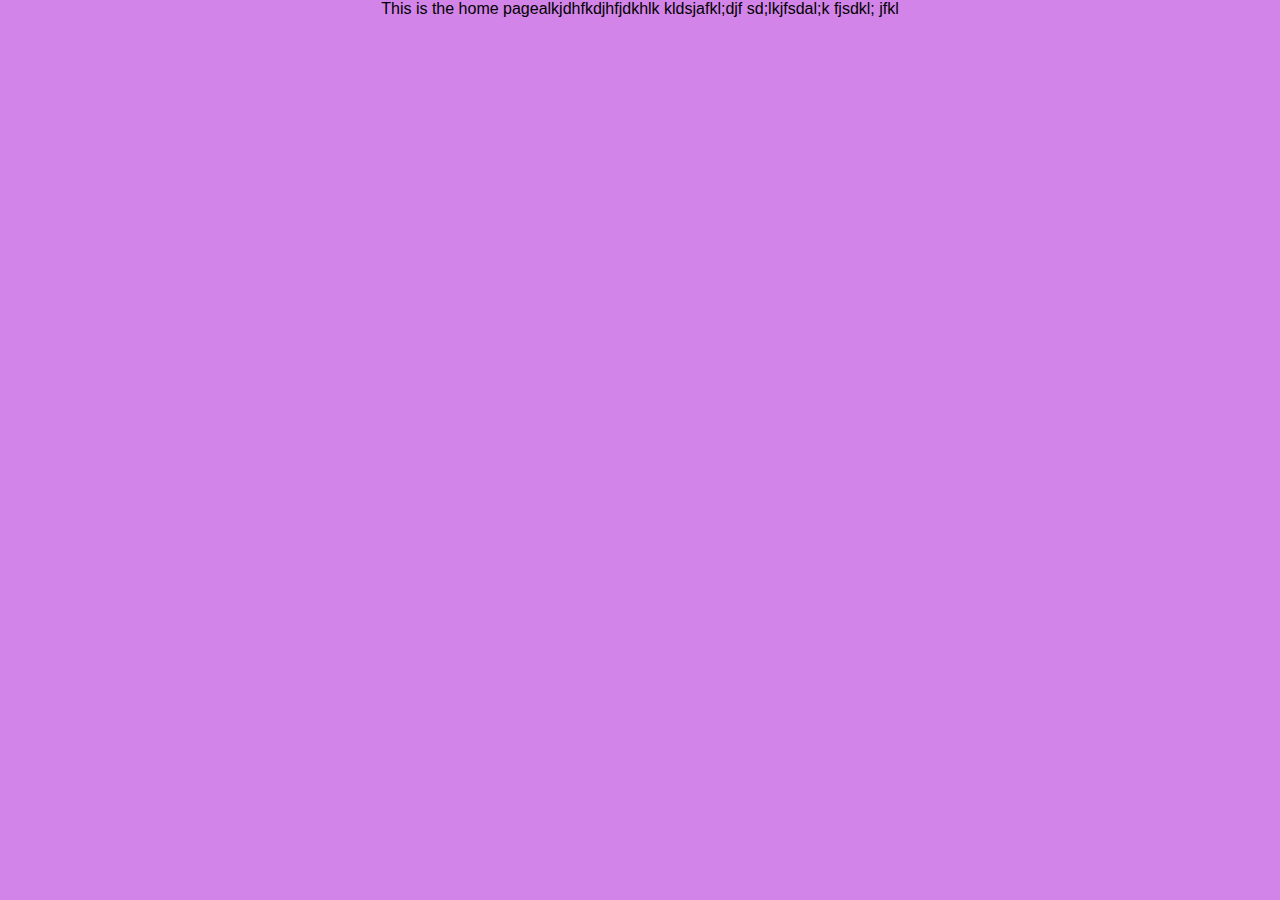
<file: index.html>
<html>
	<head>
		<link rel=stylesheet type="text/css" href="styleSheet.css"></link>
		<script type="text/javascript" src="Scripts.js"></script>	
		<script src="https://www.w3schools.com/lib/w3.js"></script>
		
		<title>Mystical Fusion</title>
	</head>
	<body>		
		<div w3-include-html="Header.html"></div>
		
		<main role="main" >			
				This is the home pagealkjdhfkdjhfjdkhlk kldsjafkl;djf sd;lkjfsdal;k fjsdkl; jfkl
		</main>
		 
		<script>
			w3.includeHTML();
		</script>
	</body>
	
</html>
</file>
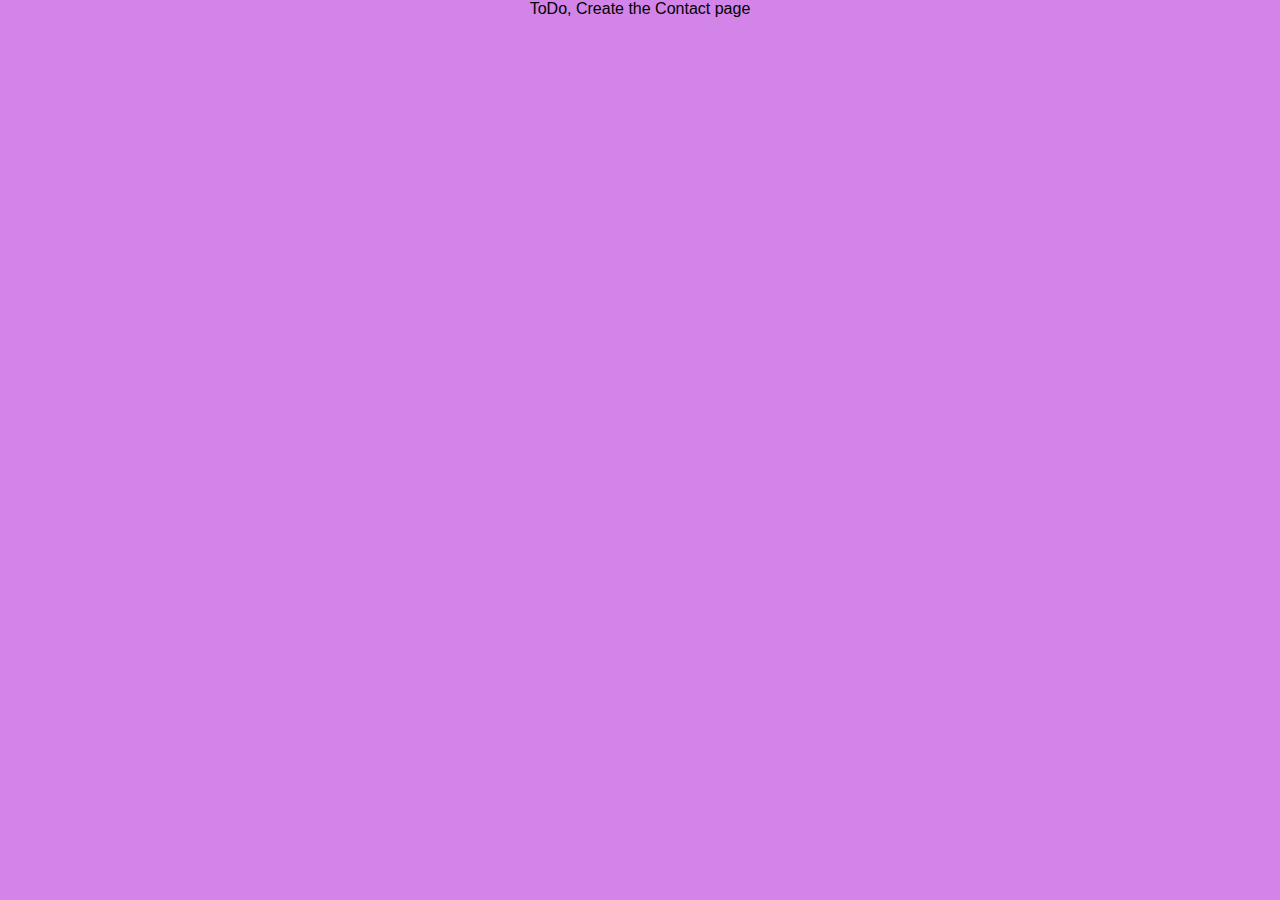
<file: Contact.html>
<html>
	<head>
		<link rel=stylesheet type="text/css" href="styleSheet.css"></link>
		<script type="text/javascript" src="Scripts.js"></script>	
		<script src="https://www.w3schools.com/lib/w3.js"></script>
		
		<title>Contact us</title>
	</head>
	<body>		
		<div w3-include-html="Header.html"></div>
		
		<main role="main" >			
				ToDo, Create the Contact page
		</main>
		 
		<script>
			w3.includeHTML();
		</script>
	</body>
	
</html>
</file>
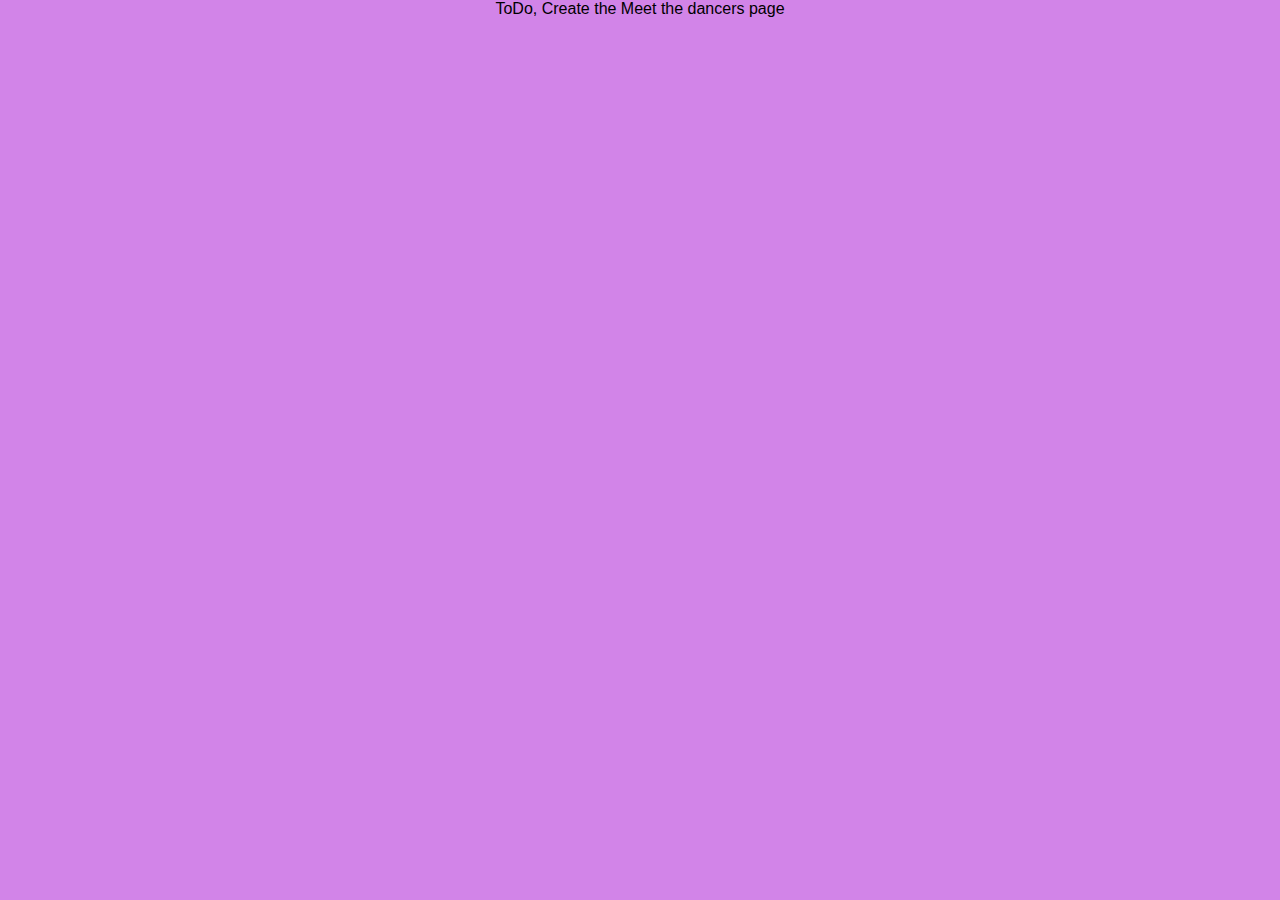
<file: Dancers.html>
<html>
	<head>
		<link rel=stylesheet type="text/css" href="styleSheet.css"></link>
		<script type="text/javascript" src="Scripts.js"></script>	
	
		<script src="https://www.w3schools.com/lib/w3.js"></script>
		
		<title>Meet The Dancers</title>
	</head>
	<body>		
		<div w3-include-html="Header.html"></div>
		
		<main role="main" >			
				ToDo, Create the Meet the dancers page
		</main>
		 
		<script>
			w3.includeHTML();
		</script>
	</body>
	
</html>
</file>
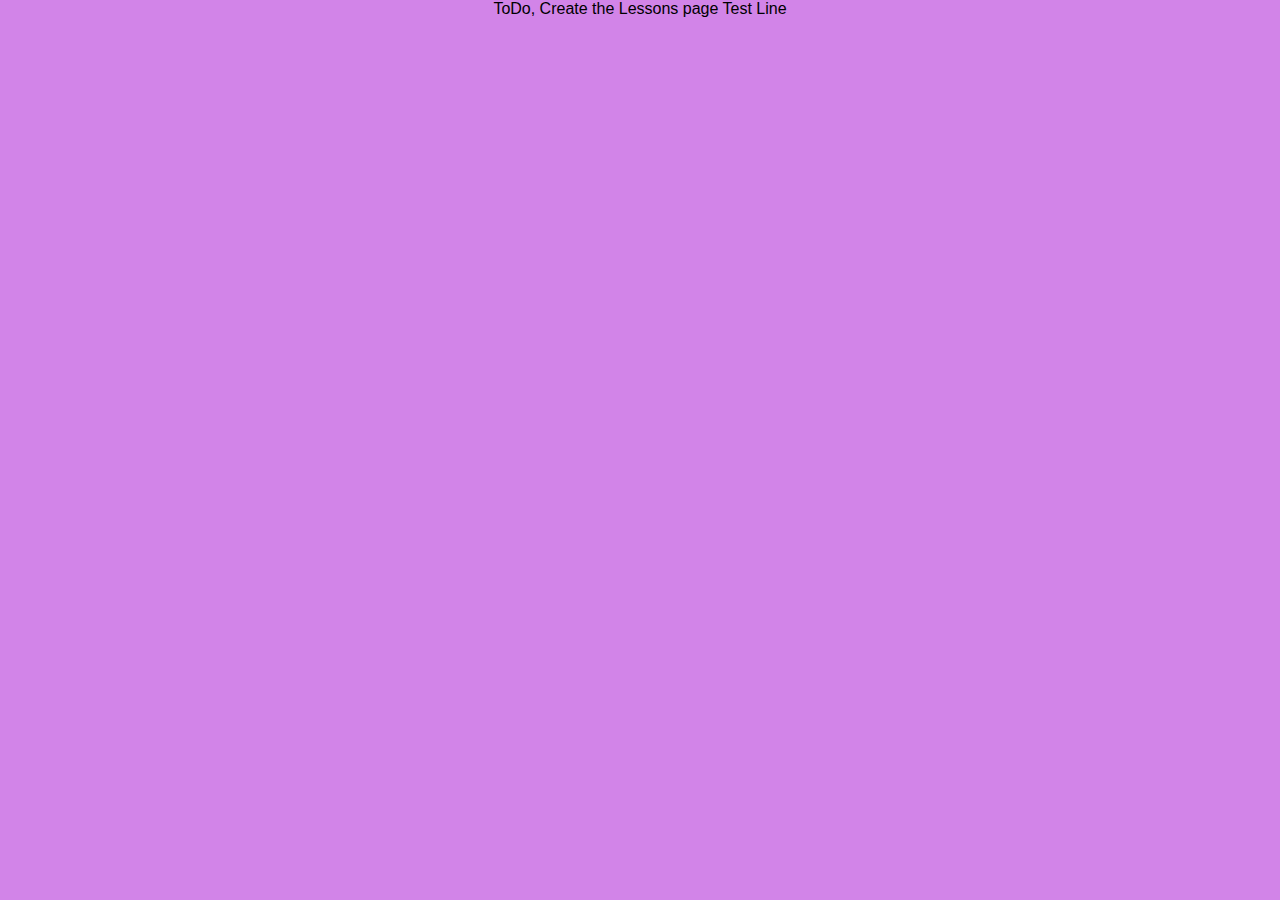
<file: Lessons.html>
<html>
	<head>
		<link rel=stylesheet type="text/css" href="styleSheet.css"></link>
		<script type="text/javascript" src="Scripts.js"></script>	
		<script src="https://www.w3schools.com/lib/w3.js"></script>
		
		<title>Lesson locations and times</title>
	</head>
	<body>		
		<div w3-include-html="Header.html"></div>
		
		<main role="main" >			
				ToDo, Create the Lessons page
				Test Line
		</main>
		 
		<script>
			w3.includeHTML();
		</script>
	</body>
	
</html>
</file>
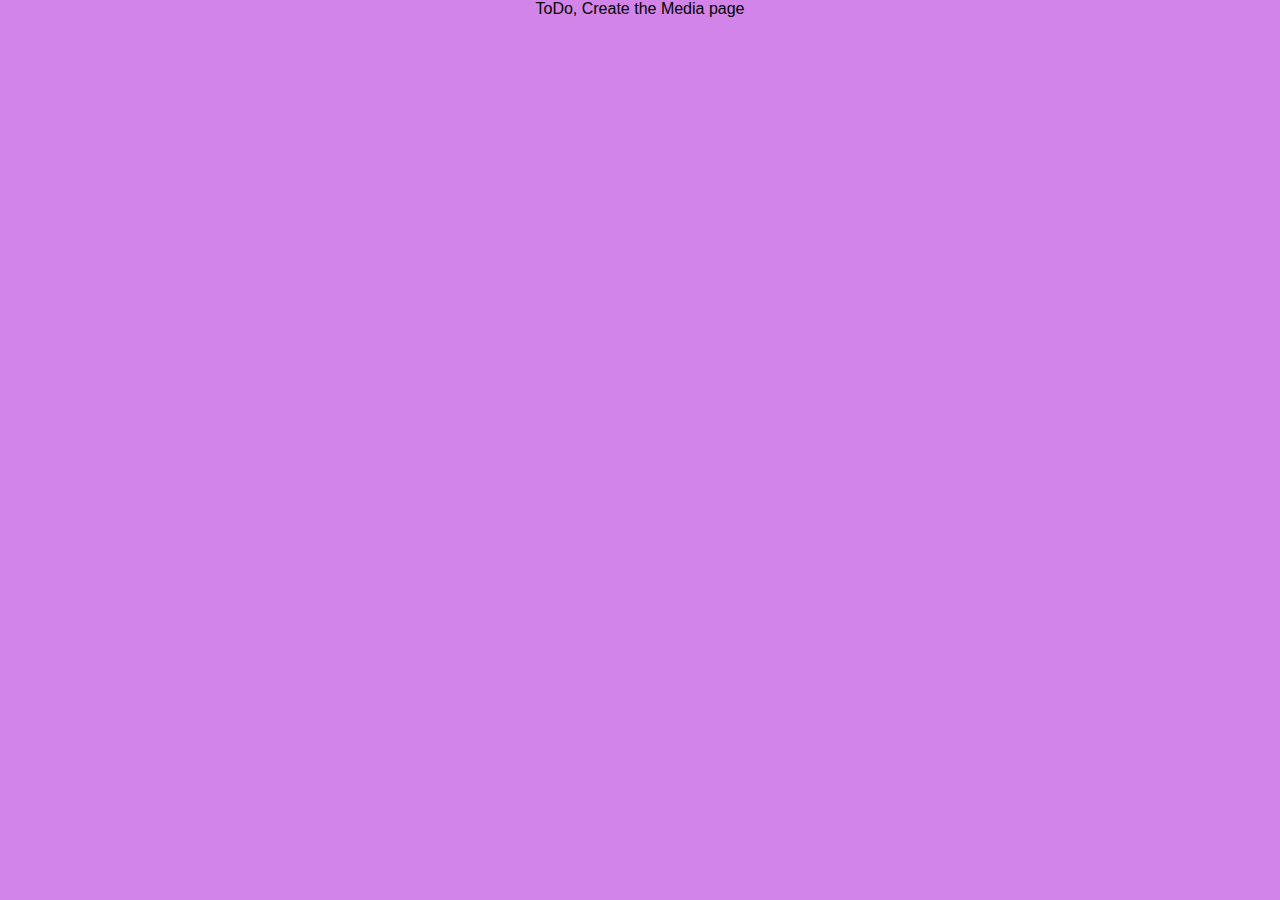
<file: Media.html>
<html>
	<head>
		<link rel=stylesheet type="text/css" href="styleSheet.css"></link>
		<script type="text/javascript" src="Scripts.js"></script>	
		<script src="https://www.w3schools.com/lib/w3.js"></script>
		
		<title>Images / Videos</title>
	</head>
	<body>		
		<div w3-include-html="Header.html"></div>
		
		<main role="main" >			
				ToDo, Create the Media page
		</main>
		 
		<script>
			w3.includeHTML();
		</script>
	</body>
	
</html>
</file>
<file: styleSheet.css>
*{
	margin:0;
	padding:0;
	font-family:Arial;
	color:black;
}

main {
	display:block;
}

header{
	color: black;
	background-color: rgba(72, 15, 105, 1);
	text-align: center;
}
body{
	text-align:center;
	background-color:rgba(210,132,232,1);
}
li a{
	cursor: pointer; 
    display: inline-block;
    color: rgba(210,132,232,1);
    text-align: center;
	vertical-align:middle;
	line-height:80px;
    padding: 14px 16px;
    text-decoration: none;
	height:100%;
	font-size:21px;	
}

li a:hover:not(.active){
	/*background-color: red;*/
	color: rgba(255, 255, 255, 0.7);
} 
.mainLogo{
	cursor: pointer;	
}
.active {	
    background-color:rgba(210,132,232,1);
    color: white;
}

ul {
    list-style-type: none;    
	background-color: rgba(124, 91, 168, 1);
	border-top:1px solid black;
	
	display:flex;
	justify-content:center;
	align-items:center;	
	height:50px;
	overflow: hidden;
}
</file>
